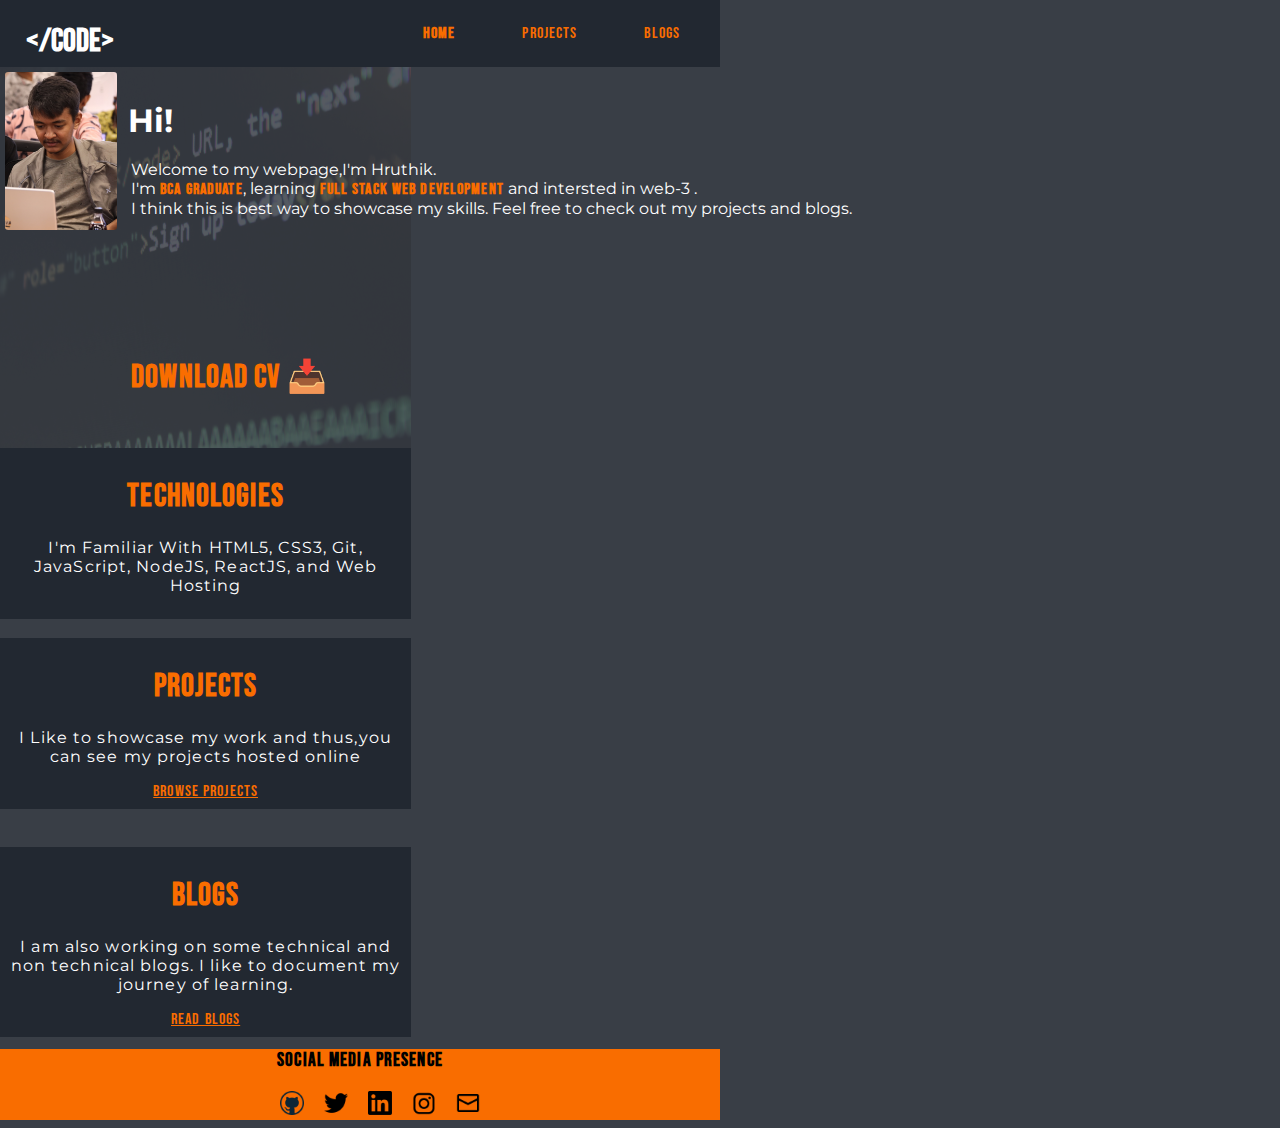
<file: index.html>
<!DOCTYPE html>
<html lang="en">
    <title>Hruthik</title>
<head>
    <meta charset="UTF-8">
    <meta http-equiv="X-UA-Compatible" content="IE=edge">
    <meta name="viewport" content="width=device-width, initial-scale=1.0">
    <title>Document</title>
    <link href="style.css" rel="stylesheet" />
</head>
<body>
    <nav class="navigation"> 
    <h1 class="brand">&lt;&#47;Code&gt;</h1>
    <ul class="unorder-list">
    <li class="item-list">
     <a class="link link-active" href="/">Home</a>
     </li>
     <li class="item-list">
    <a class="link" href="/projects.html">Projects</a>
    </li>
    <li class="item-list">
    <a class="link" href="/blogs.html">Blogs</a>
    </li>
    </ul>
</nav>
<header>
    <img class="background" src="images/background.jpg" />
    <img class="img" src="images/photo.jpg" />
    
</header>

<h1 class="hi">Hi!</h1>
<p class="about">Welcome to my webpage,I'm Hruthik. <br>                                                                
    I'm <strong class="bca"> BCA Graduate</strong>, learning <strong class="bca"> Full Stack Web Development </strong>and intersted <strong class="bca" ></strong>in web-3 </strong>.<br>
    I think this is best way to showcase my skills. Feel free to check out my projects and blogs.
</p>
<div >
    <a href="/QBANK.pdf"  download><h1 class="pdf">Download CV 📥</h1></a>
</div>


<div class="tech">
    <div class="navigation">
<h1 class="bca">Technologies</h1>
<p class="text">I'm Familiar With HTML5, CSS3, Git, JavaScript, NodeJS, ReactJS, and Web Hosting</p>
    </div>
</Br>
<div class="navigation">
<h1 class="bca">Projects</h1>
<p class="text">I Like to showcase my work and thus,you can see my projects hosted online</p>
<a class="bca" href="/projects.html">BROWSE PROJECTS</a>
</div>
<Br></Br>
<div class="navigation">
<h1 class="bca">Blogs</h1>
<p class="text">I am also working on some technical and non technical blogs. I like to document my journey of learning.</p>
<a class="bca" href="/">READ BLOGS</a>
</div>
<br></br>
</div>  

<footer class="footer">
<!-- <div class="navigation"> -->
    <h3 class="footer-header">Social media presence</h3>
    <ul class="footer-list">
        <li class="footer-item-list">
         <a class="footer-link" href="https://github.com/Hruthik5124" target="_blank"><img class="logo-size" src="/images/github-logo.png"></a>
         </li>
         <li class="footer-item-list">
        <a class="footer-link" href="https://twitter.com/hruthik_shetty" target="_blank"><img class="logo-size" src="/images/twitter logo.png"></a>
        </li>
        <li class="footer-item-list">
        <a class="footer-link" href="https://www.linkedin.com/in/hruthik-shetty-3983b41aa/" target="_blank"><img class="logo-size" src="/images/linkedin logo.png"></a>
        </li>
        <li class="footer-item-list">
            <a class="footer-link" href="https://www.instagram.com/hruthikshetty/" target="_blank"><img class="logo-size" src="/images/insta logo.png"></a>
            </li>
            <li class="footer-item-list">
                <a class="footer-link" href="mailto:hruthik5124@gmail.com" target="_blank"><img class="logo-size" src="/images/mail logo.png"></a>
                </li>
        </ul>

</footer>        



</body>
</html>
</file>
<file: style.css>
@import url('https://fonts.googleapis.com/css2?family=Bebas+Neue&family=Montserrat:wght@700&display=swap');


body
{
    background-color:#393e46 ;
    font-family: 'Bebas Neue';
    padding: 0rem;
    margin: 0rem;
    max-width:720px;
    max-height: 1080px;
}

.navigation
{
    background-color:#222831 ;
    color: white;
    padding:0.5rem;
    max-width: 720px;
}

.link
{
    text-decoration: none;
    padding: 0.5rem 0rem;
    color:  #f96d00;
    letter-spacing: 0.07rem;
}


.unorder-list 
{
    text-align: right;
    list-style: none;
}

.item-list
{
    display: inline;
    padding: 0rem 2rem;
}

.brand
{
    position: absolute;
    left: 2%;
    top: 0.05%;
}

.img
{
    background-color: #222831;
    max-width:7rem;
    height: auto;
    position: relative;
    border-bottom-left-radius: 0.2rem;
    border-top-left-radius: 0.2rem;
    border-top-right-radius: 0.2rem;
    border-bottom-right-radius: 0.2rem;
    left: 0.3rem;
    top: 0.3rem;
}

.hi
{
    font-family: 'Montserrat';
    color: white;
    position: absolute;
    left:8rem;
    top:5rem;
}

.about
{
    font-family: 'Montserrat';
    color: white;
    position: absolute;
    left: 8.2rem;
    top: 9rem;
}

.bca
{
    font-family: 'Bebas Neue';
    color: #f96d00;
    letter-spacing: 0.07rem;

}

.pdf
{
    font-family: 'Bebas Neue';
    color: #f96d00;
    letter-spacing: 0.07rem;
    position: absolute;
    left: 8.2rem;
    top: 21rem;
}
.tech
{
    color: #f96d00;
    width: 25.7rem;
    letter-spacing: 0.07rem;
     position: absolute;
    text-align: center;
    top: 28rem;
    
}

.text
{
    text-align: center;
    color: white;
    font-family: 'Montserrat';

}

.footer
{
    background-color: #f96d00;
    letter-spacing: 0.07rem;
    position: relative;
    top:50rem;
    
}

.footer-header
{
    text-align: center;
}


.footer-list
{
    text-align: center;
}

.logo-size
{
    width: 1.5rem;
}

.footer-item-list
{
    display: inline;
    padding: 0.5rem;
}

.background
{
    width: 25.7rem;
    height: 24rem;
    position: absolute;
    opacity: 0.15;
}

.link-active
{
    font-weight: bold;
}

.grid-container {
  display: grid;
  height:500px;
  align-content: center;
  grid-template-columns: auto auto;
  gap: 50px;
  background-color: #393e46;
  padding: 100px;
  width: 10rem;
}

.grid-container > div {
  background-color: #222831;
  padding: 30px;
  /* width: 25rem; */
  font-family: 'Montserrat';
  color: white;
  border-bottom-left-radius: 1rem;
    border-top-left-radius: 1rem;
    border-top-right-radius: 1rem;
    border-bottom-right-radius: 1rem;
}
</file>
